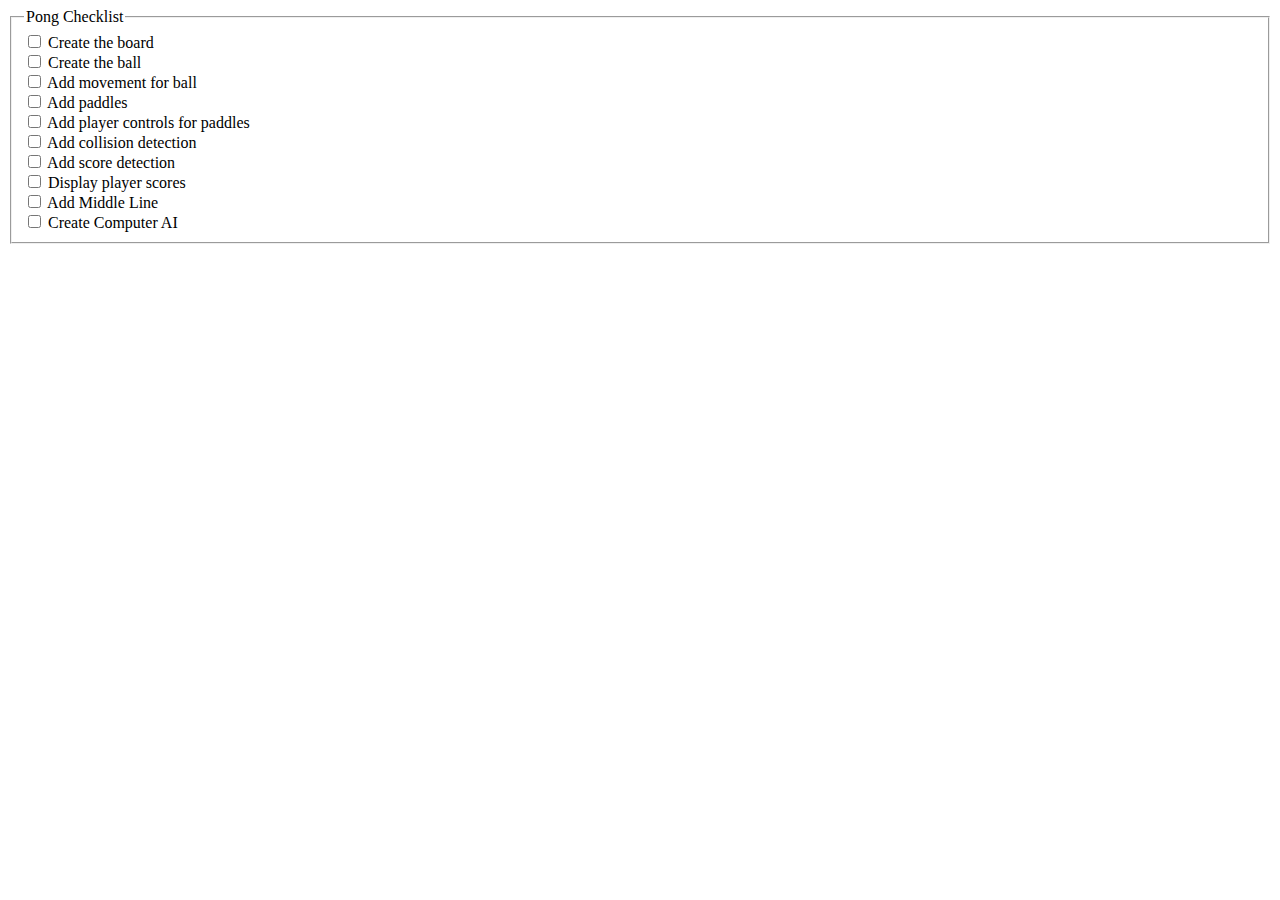
<file: checklist.html>
<!DOCTYPE html>
<html lang="en">
<head>
    <meta charset="UTF-8">
    <meta name="viewport" content="width=device-width, initial-scale=1.0">
    <title>Pong Checklist</title>
</head>
<body>
    <form>
        <fieldset>
            <legend> Pong Checklist</legend>
            <input type="checkbox"> Create the board <br>
            <input type="checkbox"> Create the ball <br>
            <input type="checkbox"> Add movement for ball <br>
            <input type="checkbox"> Add paddles <br>
            <input type="checkbox"> Add player controls for paddles <br>
            <input type="checkbox"> Add collision detection <br>
            <input type="checkbox"> Add score detection <br>
            <input type="checkbox"> Display player scores <br>
            <input type="checkbox"> Add Middle Line<br>
            <input type="checkbox"> Create Computer AI<br>
        </fieldset>
    </form>
</body>
</html>
</file>
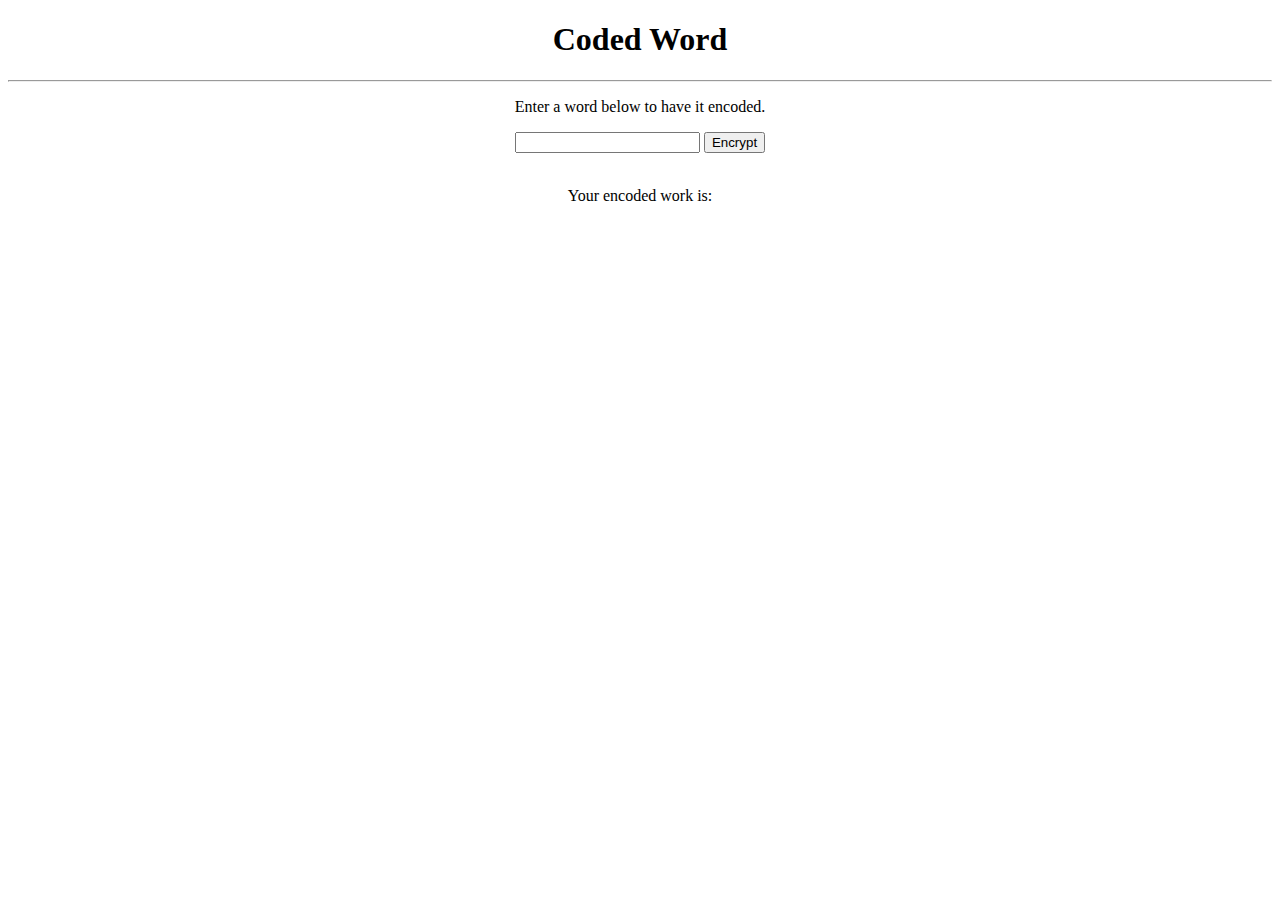
<file: coded-word.html>
<!DOCTYPE html>
<html>
<head>
    <script>
        var normalWord;
        var encodedWord;

        function encode() {
            document.querySelector("#codedWord").innerHTML = "";
            normalWord = document.querySelector("#word").value;
            normalWordArray = normalWord.split("");
            for (i=0; i<normalWordArray.length; i++)
            {
                switch(normalWordArray[i])
                {
                    case "a": normalWordArray[i] = "b"; break;
                    case "b": normalWordArray[i] = "c"; break;
                    case "c": normalWordArray[i] = "d"; break;
                    case "d": normalWordArray[i] = "e"; break;
                    case "e": normalWordArray[i] = "f"; break;
                    case "f": normalWordArray[i] = "g"; break;
                    case "g": normalWordArray[i] = "h"; break;
                    case "h": normalWordArray[i] = "i"; break;
                    case "i": normalWordArray[i] = "j"; break;
                    case "j": normalWordArray[i] = "k"; break;
                    case "k": normalWordArray[i] = "l"; break;
                    case "l": normalWordArray[i] = "m"; break;
                    case "m": normalWordArray[i] = "n"; break;
                    case "n": normalWordArray[i] = "o"; break;
                    case "o": normalWordArray[i] = "p"; break;
                    case "p": normalWordArray[i] = "q"; break;
                    case "q": normalWordArray[i] = "r"; break;
                    case "r": normalWordArray[i] = "s"; break;
                    case "s": normalWordArray[i] = "t"; break;
                    case "t": normalWordArray[i] = "u"; break;
                    case "u": normalWordArray[i] = "v"; break;
                    case "v": normalWordArray[i] = "w"; break;
                    case "w": normalWordArray[i] = "x"; break;
                    case "x": normalWordArray[i] = "y"; break;
                    case "y": normalWordArray[i] = "z"; break;
                    case "z": normalWordArray[i] = "a"; break;
                }
                document.querySelector("#codedWord").innerHTML += normalWordArray[i];
            }
        
        }
    </script>
    <style>
        body {text-align: center;}
    </style>
    <title>Coded Word</title>
</head>
<body>
    <div class="container">
        <h1> Coded Word </h1>
        <hr>
        <p>Enter a word below to have it encoded.</p>
        <input type="text" id="word">
        <input type="submit" value="Encrypt" onclick="encode()">
        <br><br>
        <p> Your encoded work is: <span id="codedWord"></span></p>
    </div>
</body>
</html>
</file>
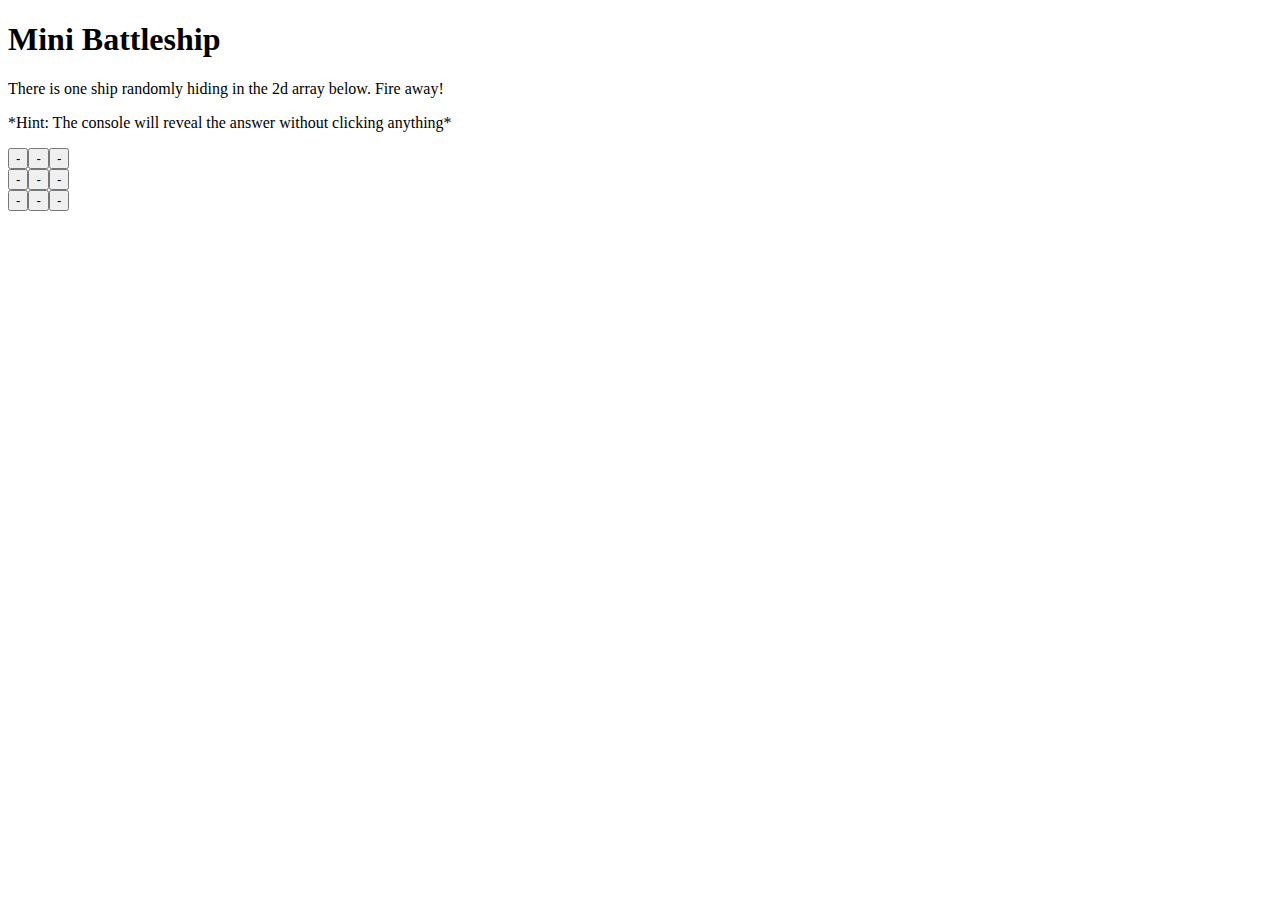
<file: mini-battleship.html>
<!DOCTYPE html>
<html lang="en">
<head>
    <meta charset="UTF-8">
    <meta name="viewport" content="width=device-width, initial-scale=1.0">
    <title>Mini Battleship</title>
</head>
<body>
    <h1> Mini Battleship </h1>
    <p> There is one ship randomly hiding in the 2d array below. Fire away!</p>
    <p>*Hint: The console will reveal the answer without clicking anything*</p>
    <script>
        // Creates a class for the game board
        class board{
            constructor()
            {
                this.coords = [
                    ["-", "-", "-"],
                    ["-", "-", "-"],
                    ["-", "-", "-"]
                ];
            }
        }
        var board1 = new board();
        var randomX;
        var randomY;
        function startGame(){
            for (i=0; i<board1.coords.length; i++)
            {
                document.write(`<button onclick="fireShot(${i}, 0)">${board1.coords[i][0]}</button>`);
                document.write(`<button onclick="fireShot(${i}, 1)">${board1.coords[i][1]}</button>`);
                document.write(`<button onclick="fireShot(${i}, 2)">${board1.coords[i][2]}</button>`);
                document.write("<br>");
            }
            randomX = Math.floor(Math.random()*3);
            randomY = Math.floor(Math.random()*3);
            board1.coords[randomX][randomY] = "x";
            console.log(board1.coords);
        }

        function fireShot(x, y)
        {
            if (board1.coords[x][y] == "x")
            {
                alert("Hit!");
                document.getElementById("log").innerHTML += `Hit! The ship was located at [${randomX}] [${randomY}]`;

            }
            else 
            {
                document.getElementById("log").innerHTML += "Miss" + "<br>";
            }
            
        }
        startGame();
    </script>
    <p id="log"></p>
</body>
</html>
</file>
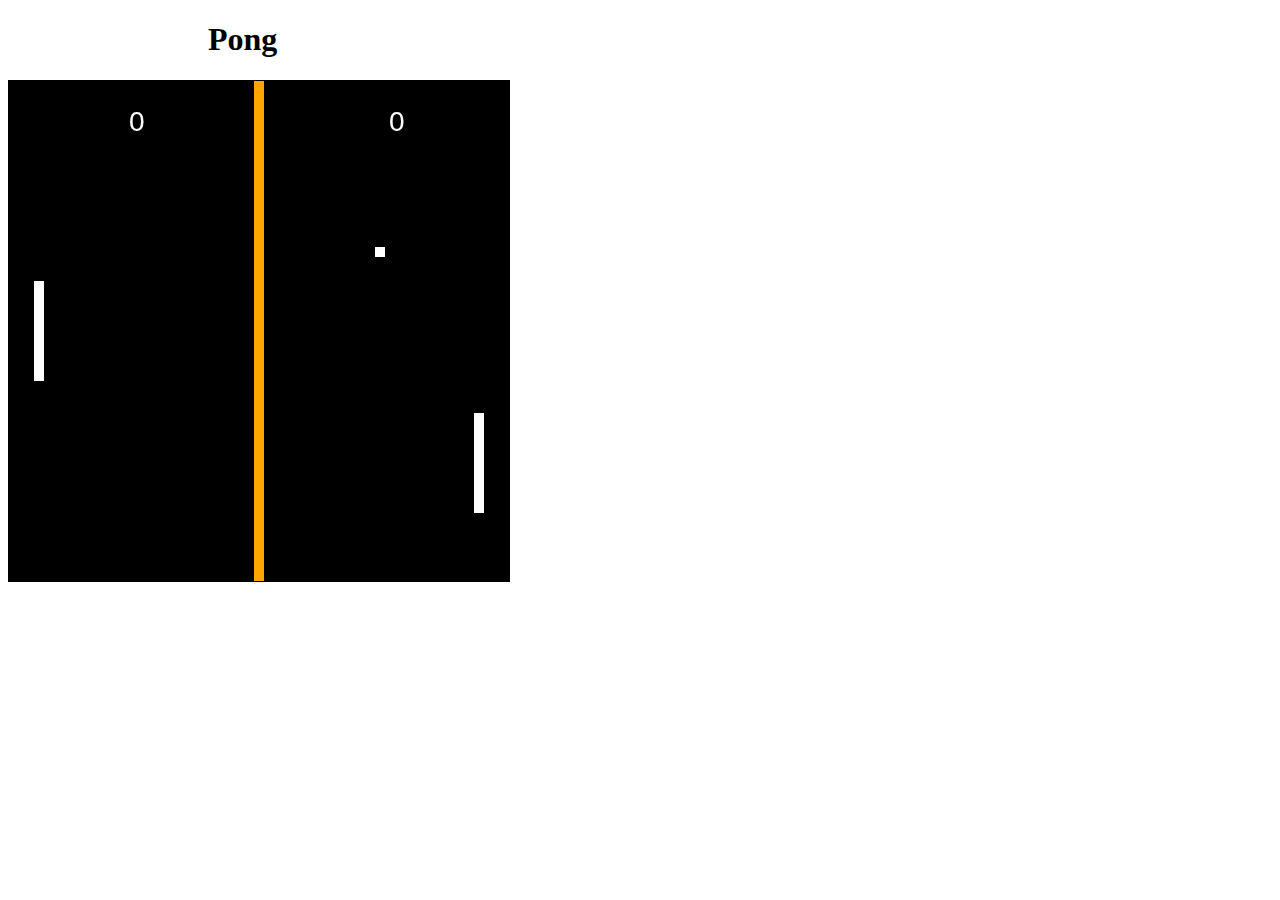
<file: pong.html>
<!DOCTYPE html>
<html lang="en">
<head>
    <meta charset="UTF-8">
    <meta name="viewport" content="width=device-width, initial-scale=1.0">
    <link rel="stylesheet" href="pong.css">
    <title>Pong</title>
</head>
<body>
    <h1> Pong </h1>
    <canvas id="gameBoard" width="500" height="500">

    </canvas>
    <script src="pong.js"></script>
</body>
</html>
</file>
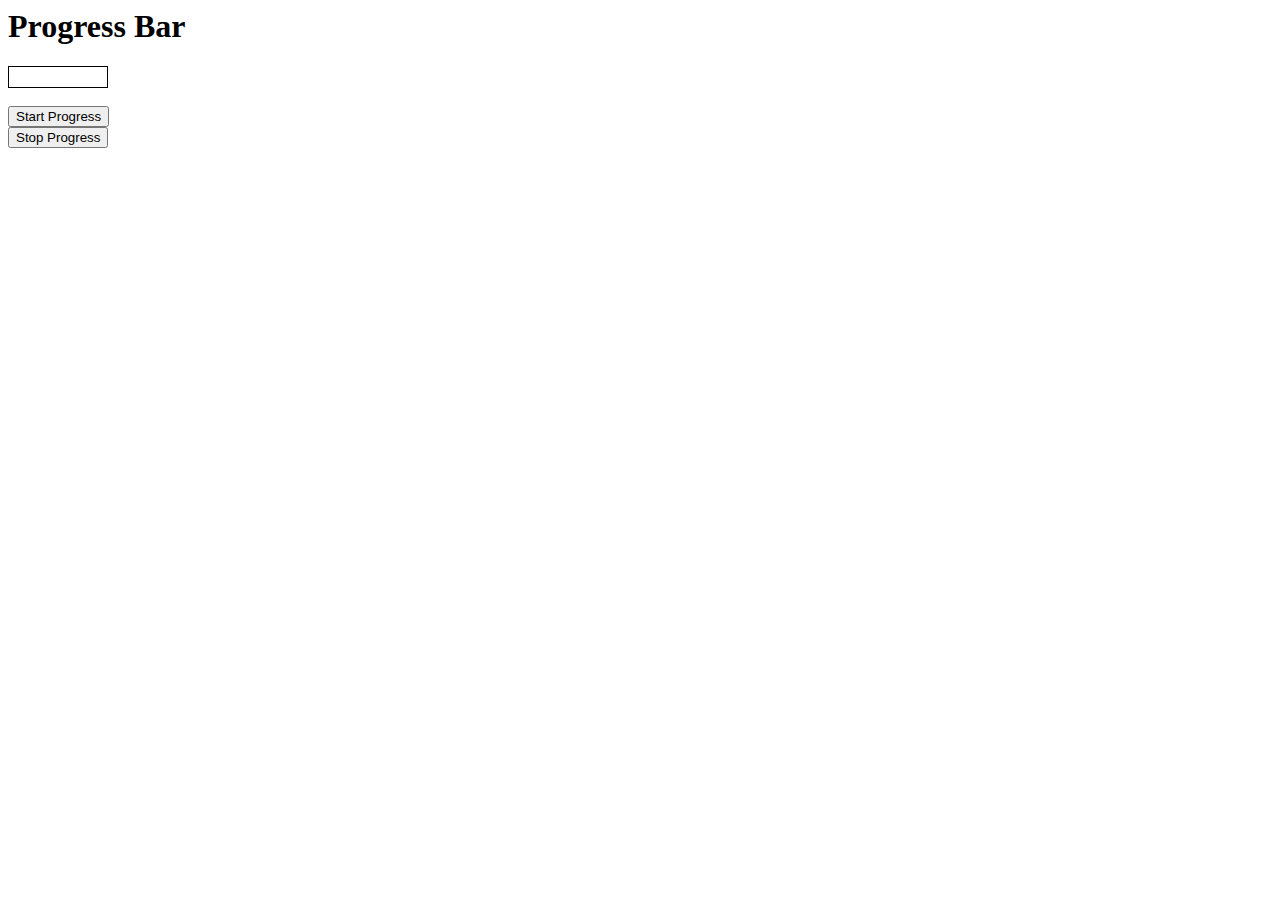
<file: progressbar.html>
<html>
<head>
<title> Progress Bar </title>
</head>
<body>
<h1> Progress Bar</h1>
<canvas id="bar" width="98px" height="20px" style="border:1px solid black; padding-right:0px;">
</canvas> 
<br>
<br>
<button onclick="fillBar()"> Start Progress </button>
<br>
<button onclick="stopBar()"> Stop Progress </button>
<script>
	var canvas = document.getElementById("bar");
	var ctx = canvas.getContext("2d");
	var x = 0;
	ctx.fillStyle = "green";
	var progress;
	function fillBar() 
	{
		progress = setInterval(function(){ctx.fillRect(0, 0, x, 100); x++; if (x == 100){clearInterval(progress); alert('Finished!');}}, 50);
	}
	function stopBar()
	{
		clearInterval(progress);
	}
	

</script>
</body>

</html>
</file>
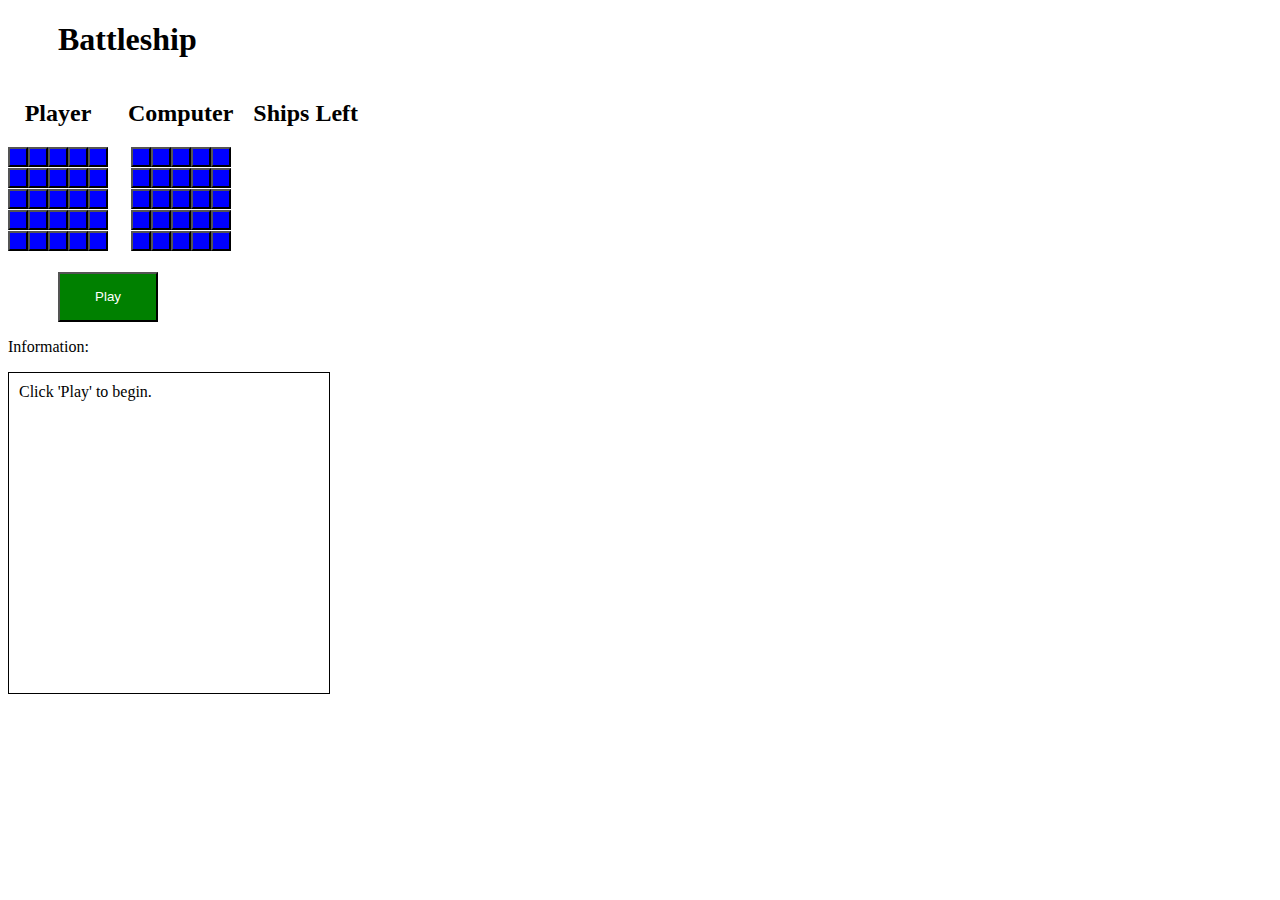
<file: Battleship/battleship.html>
<!DOCTYPE html>
<html lang="en">
<head>
    <meta charset="UTF-8">
    <meta name="viewport" content="width=device-width, initial-scale=1.0">
    <title>Battleship</title>
    <link rel="stylesheet" href="battleship.css">
</head>
<body>
    <h1> Battleship </h1>
    <div class="container">
        <div id="player-board">
            <h2> Player </h2>
        </div>
        <div id="computer-board">
            <h2> Computer </h2>
        </div>
        <div>
            <h2> Ships Left </h2>
            <p id="ships-left"> </p>
        </div>
    </div>
    <button type="button" onclick="beginGame()" id="start-button"> Play </button>
    <p> Information: </p>
    <p id="information"> Click 'Play' to begin. </p>
    <script src="battleship.js">
    </script>
</body>
</html>
</file>
<file: pong.css>
#gameBoard {
    border: 1px solid black;
}

h1 {
    padding-left: 200px;
}
</file>
<file: Battleship/battleship.css>
.container {
    display: flex;
    text-align: center;
}

#player-board {
    margin-right: 20px;
}
#computer-board {
    margin-right: 20px;
}

button {
    width: 20px;
    height: 20px;
}

h1 {
    margin-left: 50px;
}
#start-button {
    width: 100px;
    height: 50px;
    background-color: green;
    color: white;
    margin-left: 50px;
    margin-top: 20px;
}

#information {
    width: 300px;
    height: 300px;
    border: 1px solid black;
    overflow: auto;
    padding: 10px;
}
</file>
